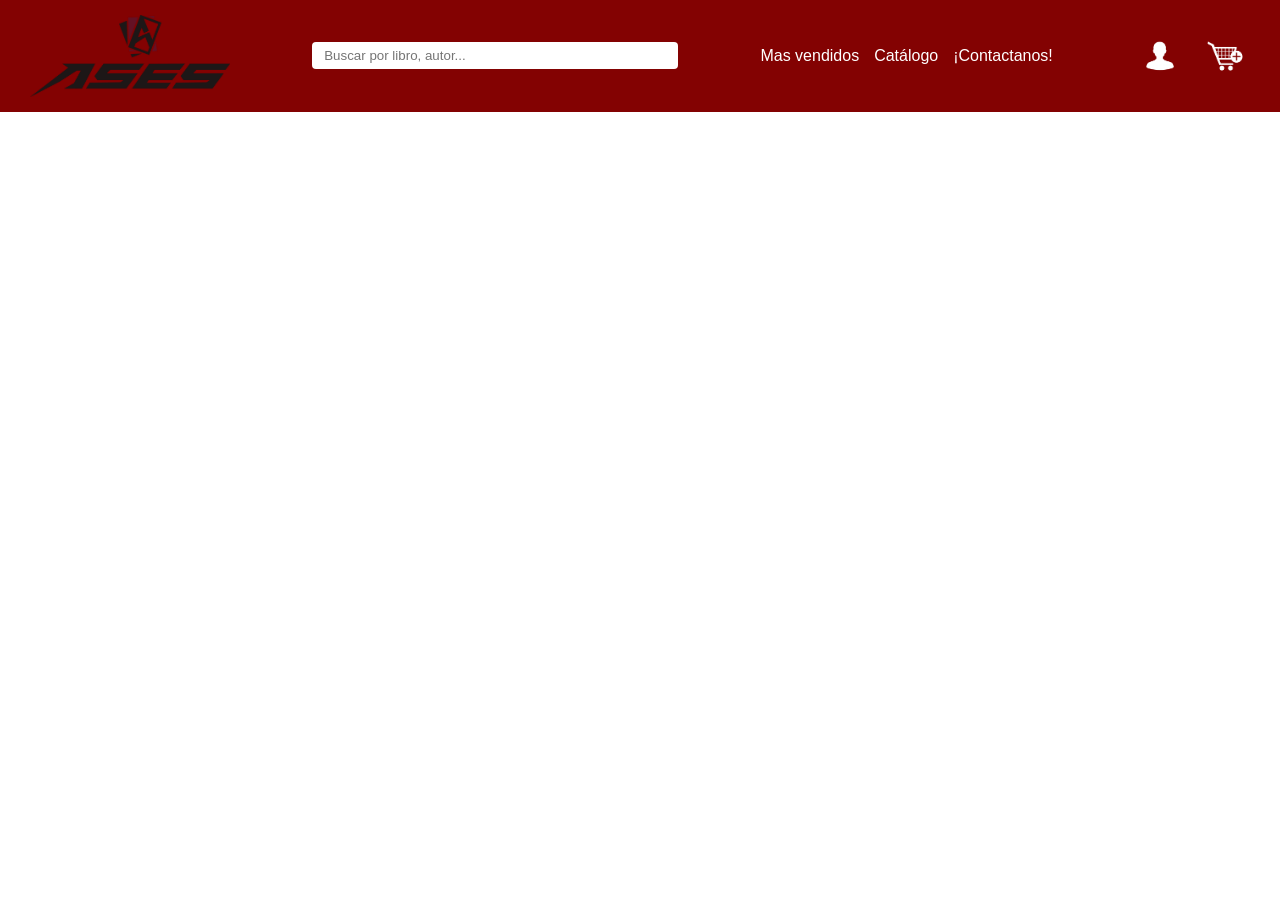
<file: pages/carrito.html>
<!DOCTYPE html>
<html lang="en">
<head>
    <meta charset="UTF-8">
    <meta name="viewport" content="width=device-width, initial-scale=1.0">
    <title>Carrito</title>
    <link rel="stylesheet" href="../style.css">
    <link rel="stylesheet" href="../style/header.css">
</head>
<body>
    <header class="header-flex">
        
        <a href="../index.html">
            <img class="logo" src="../assets/img/Ases.logo.png" alt="logo">
        </a>
        <div class="buscador-container">
            <input class="busqueda" type="search" placeholder="Buscar por libro, autor...">
        </div>
        <nav class="nav-flex">
            <div class="div-link-enc">
                <a class="hipervinc" href="./masvendidos.html">Mas vendidos</a>
                <a class="hipervinc" href="./catalogo.html">Catálogo</a>                
                <a class="hipervinc" href="./contacto.html">¡Contactanos!</a>
            </div>
        </nav>
        <nav class="nav-flex">
            <div class="div-boton-enc">
                <a href="./cuenta.html">
                    <img id="cuenta" class="carrito" src="../assets/img/cuenta.png" alt="">
                </a>

                <a href="./carrito.html">
                    <img id="carrito" class="carrito" src="../assets/img/carrito.png" alt="">
                </a>
            </div>
        </nav>
    </header>

    <main>

    </main>

    <footer>
        
    </footer>
</body>
</html>
</file>
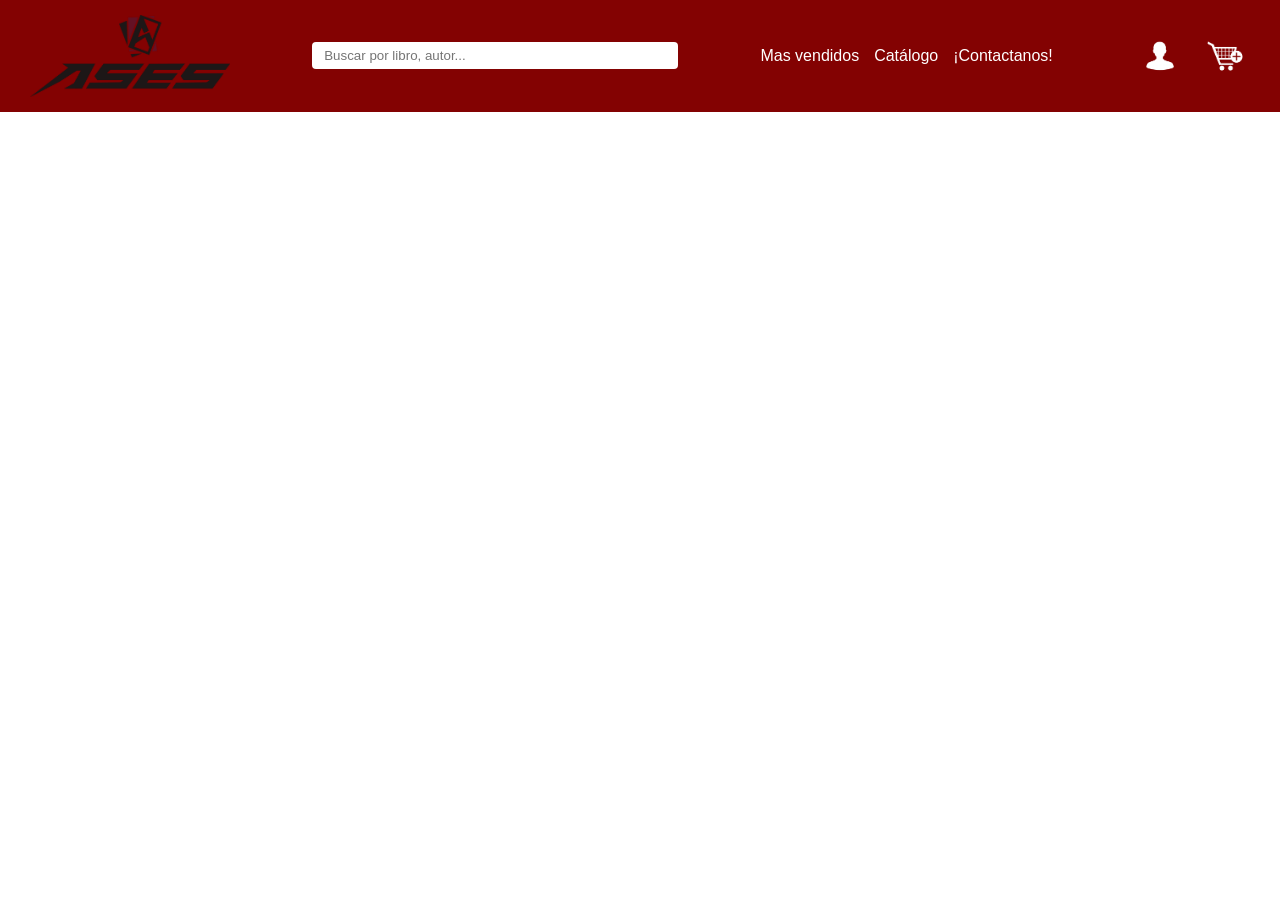
<file: pages/catalogo.html>
<!DOCTYPE html>
<html lang="en">
<head>
    <meta charset="UTF-8">
    <meta name="viewport" content="width=device-width, initial-scale=1.0">
    <title>catalogo</title>
    <link rel="stylesheet" href="../style.css">
    <link rel="stylesheet" href="../style/header.css">
</head>
<body>
<body>
    <header class="header-flex">
        
        <a href="../index.html">
            <img class="logo" src="../assets/img/Ases.logo.png" alt="logo">
        </a>
        <div class="buscador-container">
            <input class="busqueda" type="search" placeholder="Buscar por libro, autor...">
        </div>
        <nav class="nav-flex">
            <div class="div-link-enc">
                <a class="hipervinc" href="./masvendidos.html">Mas vendidos</a>
                <a class="hipervinc" href="./catalogo.html">Catálogo</a>                
                <a class="hipervinc" href="./contacto.html">¡Contactanos!</a>
            </div>
        </nav>
        <nav class="nav-flex">
            <div class="div-boton-enc">
                <a href="./cuenta.html">
                    <img id="cuenta" class="carrito" src="../assets/img/cuenta.png" alt="">
                </a>

                <a href="./carrito.html">
                    <img id="carrito" class="carrito" src="../assets/img/carrito.png" alt="">
                </a>
            </div>
        </nav>
    </header>
    </header>
</body>
</html>
</file>
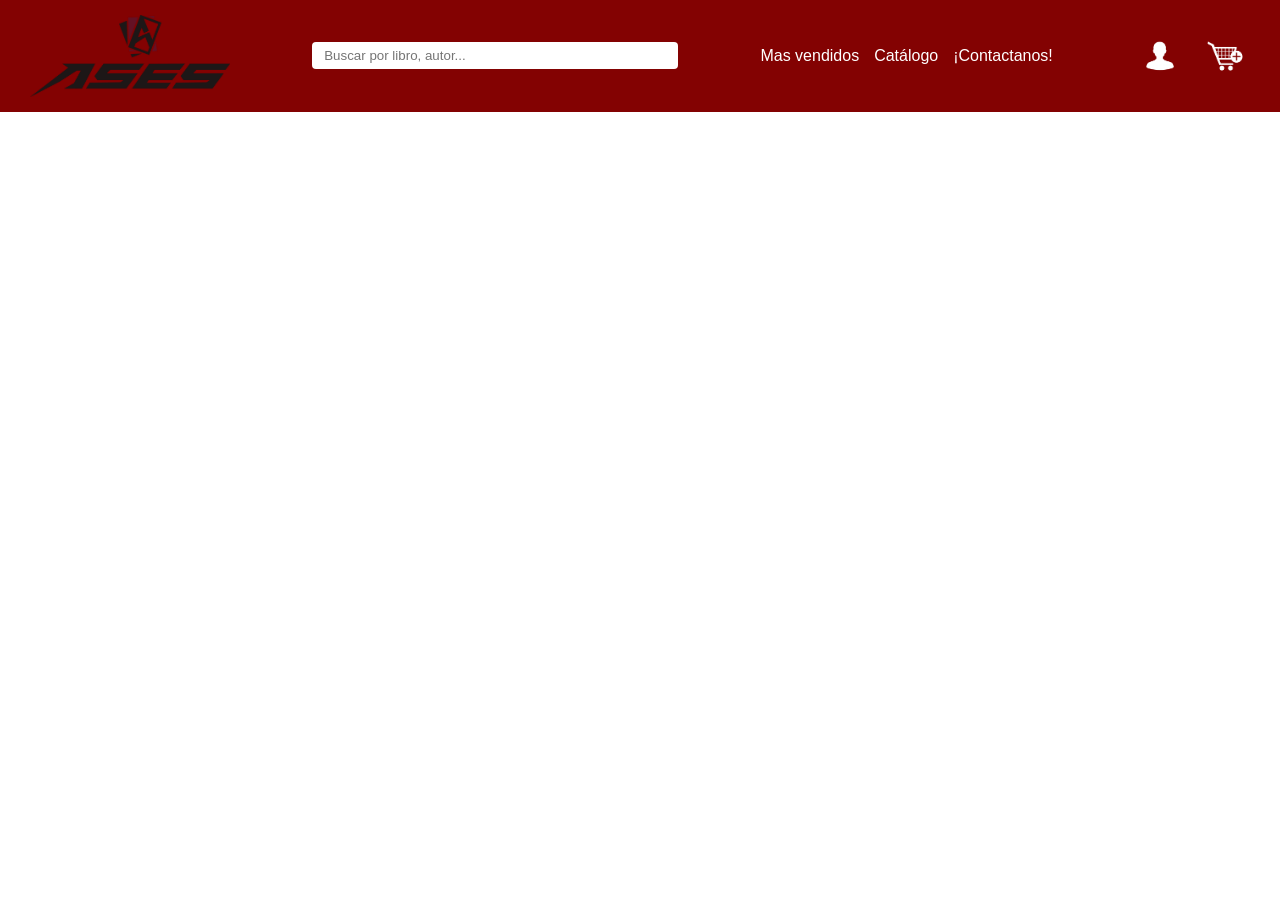
<file: pages/contacto.html>
<!DOCTYPE html>
<html lang="en">
<head>
    <meta charset="UTF-8">
    <meta name="viewport" content="width=device-width, initial-scale=1.0">
    <title>contacto</title>
    <link rel="stylesheet" href="../style.css">
    <link rel="stylesheet" href="../style/header.css">
</head>
<body>
<body>
    <header class="header-flex">
        
        <a href="../index.html">
            <img class="logo" src="../assets/img/Ases.logo.png" alt="logo">
        </a>
        <div class="buscador-container">
            <input class="busqueda" type="search" placeholder="Buscar por libro, autor...">
        </div>
        <nav class="nav-flex">
            <div class="div-link-enc">
                <a class="hipervinc" href="./masvendidos.html">Mas vendidos</a>
                <a class="hipervinc" href="./catalogo.html">Catálogo</a>                
                <a class="hipervinc" href="./contacto.html">¡Contactanos!</a>
            </div>
        </nav>
        <nav class="nav-flex">
            <div class="div-boton-enc">
                <a href="./cuenta.html">
                    <img id="cuenta" class="carrito" src="../assets/img/cuenta.png" alt="">
                </a>

                <a href="./carrito.html">
                    <img id="carrito" class="carrito" src="../assets/img/carrito.png" alt="">
                </a>
            </div>
        </nav>
    </header>
</body>
</html>
</file>
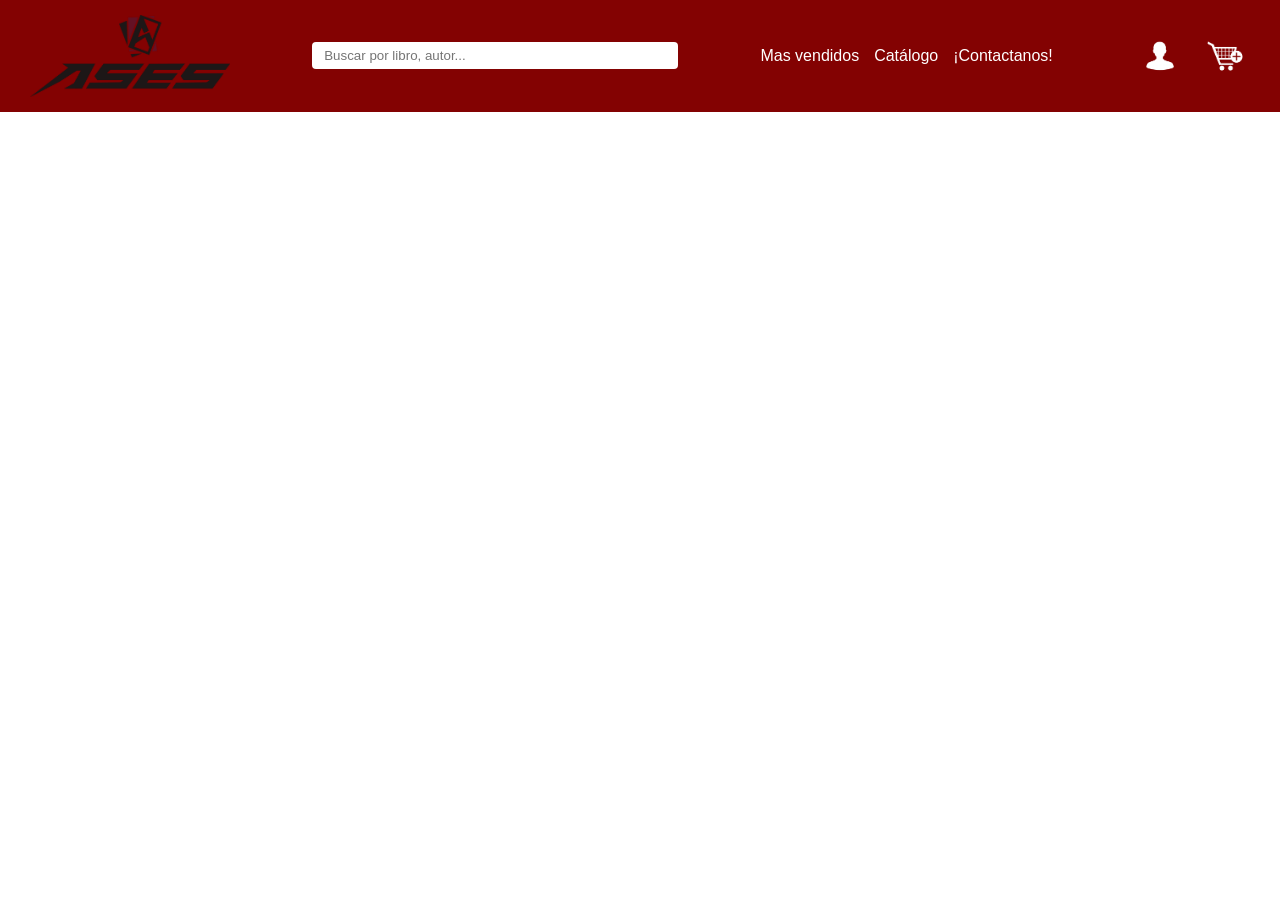
<file: pages/cuenta.html>
<!DOCTYPE html>
<html lang="es">
<head>
    <meta charset="UTF-8">
    <meta name="viewport" content="width=device-width, initial-scale=1.0">
    <title>Cuenta</title>
    <link rel="stylesheet" href="../style.css">
    <link rel="stylesheet" href="../style/header.css">
</head>
<body>
<body>
    <header class="header-flex">
        
        <a href="../index.html">
            <img class="logo" src="../assets/img/Ases.logo.png" alt="logo">
        </a>
        <div class="buscador-container">
            <input class="busqueda" type="search" placeholder="Buscar por libro, autor...">
        </div>
        <nav class="nav-flex">
            <div class="div-link-enc">
                <a class="hipervinc" href="./masvendidos.html">Mas vendidos</a>
                <a class="hipervinc" href="./catalogo.html">Catálogo</a>                
                <a class="hipervinc" href="./contacto.html">¡Contactanos!</a>
            </div>
        </nav>
        <nav class="nav-flex">
            <div class="div-boton-enc">
                <a href="./cuenta.html">
                    <img id="cuenta" class="carrito" src="../assets/img/cuenta.png" alt="">
                </a>

                <a href="./carrito.html">
                    <img id="carrito" class="carrito" src="../assets/img/carrito.png" alt="">
                </a>
            </div>
        </nav>
    </header>
</body>
</html>
</file>
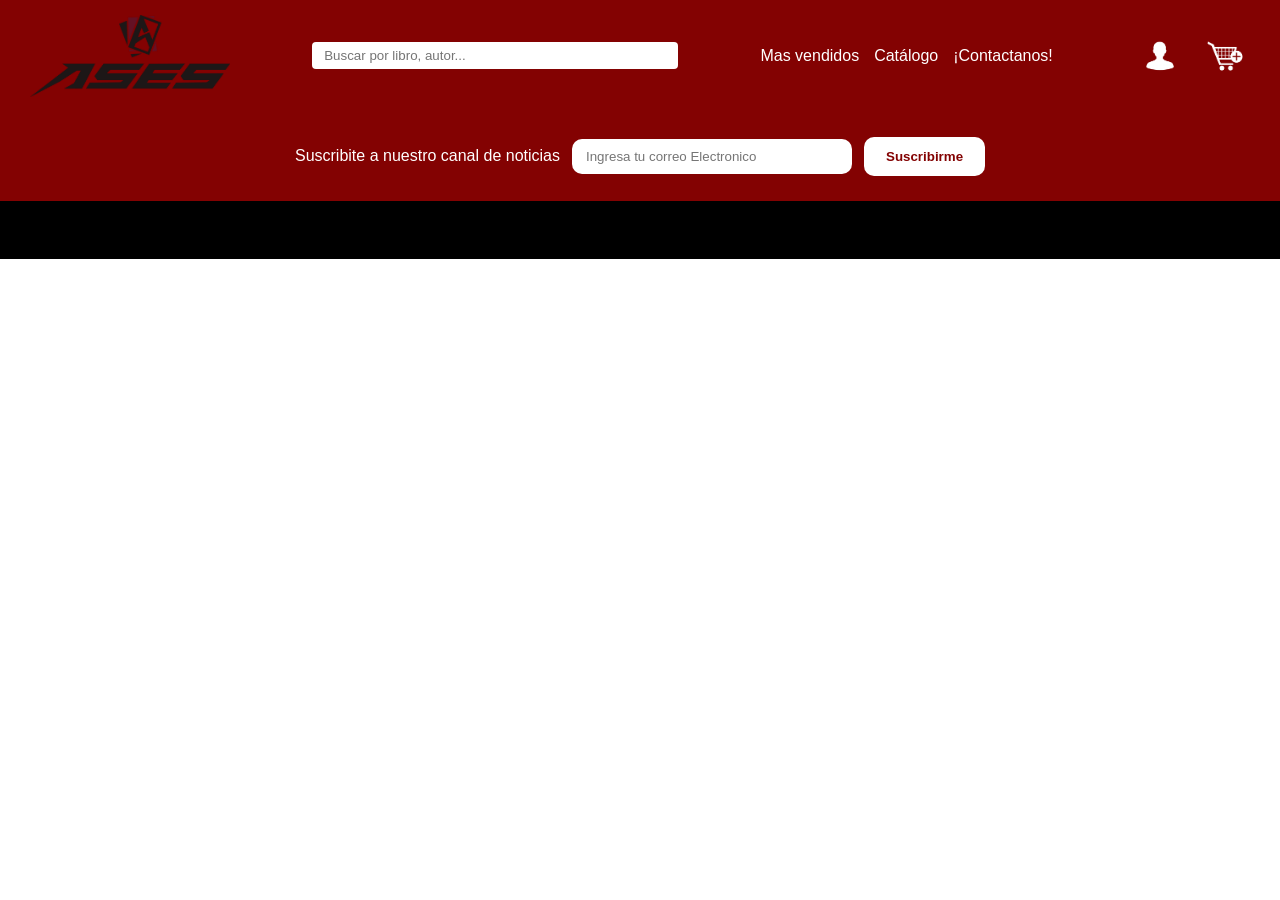
<file: pages/masvendidos.html>
<!DOCTYPE html>
<html lang="en">
<head>
    <meta charset="UTF-8">
    <meta name="viewport" content="width=device-width, initial-scale=1.0">
    <title>masvendidos</title>
    <link rel="stylesheet" href="../style.css">
    <link rel="stylesheet" href="../style/header.css">
</head>
<body>
<body>
    <header class="header-flex">
        
        <a href="../index.html">
            <img class="logo" src="../assets/img/Ases.logo.png" alt="logo">
        </a>
        <div class="buscador-container">
            <input class="busqueda" type="search" placeholder="Buscar por libro, autor...">
        </div>
        <nav class="nav-flex">
            <div class="div-link-enc">
                <a class="hipervinc" href="./masvendidos.html">Mas vendidos</a>
                <a class="hipervinc" href="./catalogo.html">Catálogo</a>                
                <a class="hipervinc" href="./contacto.html">¡Contactanos!</a>
            </div>
        </nav>
        <nav class="nav-flex">
            <div class="div-boton-enc">
                <a href="./cuenta.html">
                    <img id="cuenta" class="carrito" src="../assets/img/cuenta.png" alt="">
                </a>

                <a href="./carrito.html">
                    <img id="carrito" class="carrito" src="../assets/img/carrito.png" alt="">
                </a>
            </div>
        </nav>
    </header>

    <main>

    </main>

    <footer>
        <div >
            <div class="pre-final">
                <p class="pre-final-texto">Suscribite a nuestro canal de noticias</p>
                <input type="email" placeholder="Ingresa tu correo Electronico">
                <button>Suscribirme</button>
            </div>
        </div>
        <div class="final">
            <p>Espacio</p>

        </div>
    </footer>
</body>
</body>
</html>
</file>
<file: style.css>
:root {
    --color-fondo: white;
    --color-primario: rgb(202, 20, 20);
    --color-secundario: rgb(131, 2, 2);
    --color-texto: #1a1a1a;
    --color-texto-suave: #6b6b6b;
    --color-borde: #e6e6e6;
    --radius: 10px;
    --transicion: 0.25s ease;
}

*{
    padding: 0;
    margin: 0;
    box-sizing: border-box;
}

/*GENERAL*/

body {
    font-family: 'Segoe UI', Arial, sans-serif;
    line-height: 1.6;
    background-color: var(--color-fondo);
    color: var(--color-texto);
}

main {
    width: 100%;
}

/*NEWSLETTER*/

.pre-final{
    font-family: 'Segoe UI', Arial, sans-serif;
    background-color: var(--color-secundario);
    display: flex;
    align-items: center;
    justify-content: center;
    padding: 25px 15px;
    gap: 12px;
    flex-wrap: wrap;
}

.pre-final button{
    padding: 12px 22px;
    border: none;
    border-radius: var(--radius);
    background-color: white;
    color: var(--color-secundario);
    font-weight: 600;
    cursor: pointer;
    transition: opacity var(--transicion);
}

.pre-final button:hover{
    opacity: 0.85;
}

.pre-final input {
    padding: 10px 14px;
    width: 280px;
    border: none;
    border-radius: var(--radius);
}

.pre-final-texto {
    color: white;
    font-weight: 500;
}

.final {
    background-color: black;
    display: flex;
    justify-content: center;
    align-items: center;
    padding: 18px;
}

.final p{
    color: black;
    font-size: 0.85rem;
}
</file>
<file: style/header.css>
/*HEADER*/

.header-flex {
    background-color: rgb(131, 2, 2);
    padding: 15px 30px;
    display: flex;
    justify-content: space-between; 
    align-items: center;            
    
}

.logo {
    width: 200px;
    height: auto;
    display: block;
}

/*BUSCADOR*/

.buscador-container {                   
    display: flex;
    justify-content: left;
    width: 30%;
}

.busqueda {
    padding: 6px 12px;
    border-radius: 4px;
    border: none;
    width: 100%;   
    max-width: 600px;
}

/*NAV DE LINKS Y BOTONES*/
.nav-flex {
    display: flex;
    align-items: center;
    gap: 20px;
}
/*LINKS*/
.div-link-enc{
    flex: 1;
    justify-content: center;
    display: flex;
    align-items: center;
    gap: 15px;

}

.div-boton-enc {
    display: flex;
    align-items: center;
    gap: 15px;
}

.hipervinc {
    color: var(--color-fondo);
    text-decoration: none;
}
/*BOTONES*/
.btn-enc {
    background-color: white;
    color: black;
    border: none;
    padding: 6px 12px;
    border-radius: 4px;
    cursor: pointer;
}

.carrito{
    width: 50px;
    height: auto;
    display: block;
}


/*Celular*/
@media(max-width: 479px){
    .header-flex {
        flex-direction: column;  
        gap: 15px;
    }

    .buscador-container {
        width: 100%;             
        max-width: 100%;
    }

    .nav-flex {
        flex-wrap: wrap;         
        justify-content: center;
    }
}
/*Tablet*/
@media(min-width: 480px) and (max-width: 1024px){
    .header-flex {
        flex-direction:column;  
        gap: 15px;
    }

    .buscador-container {
        width: 100%;             
        max-width: 100%;
    }

    .nav-flex {
        flex-wrap: wrap;         
        justify-content: center;
    }
}
/*Computadora*/
@media(min-width: 1025px){
    body{
        background-color: white;
    }
}
</file>
